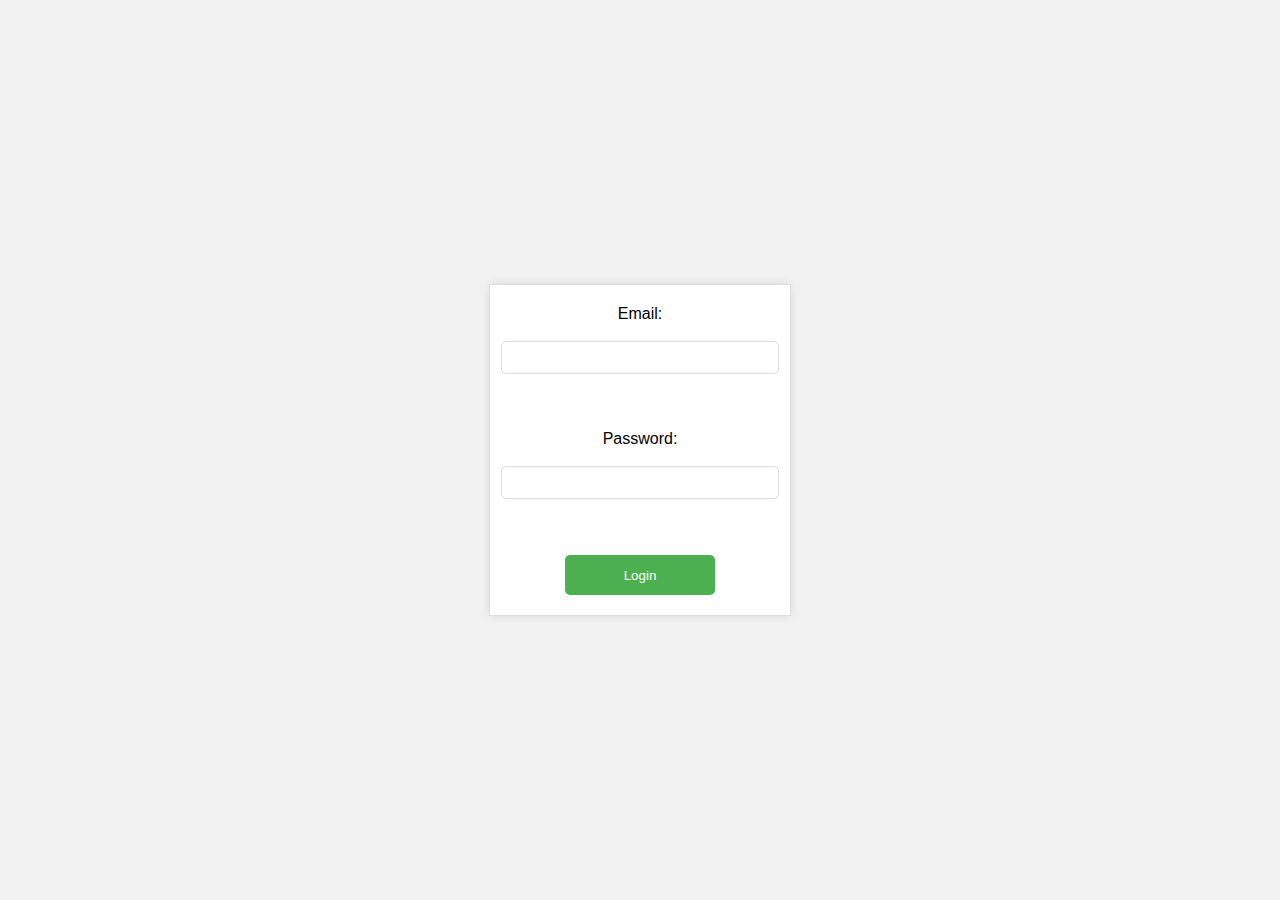
<file: admin_page/admin_login.html>
<!DOCTYPE html>
<html lang="en">

<head>
    <meta charset="UTF-8">
    <meta name="viewport" content="width=device-width, initial-scale=1.0">
    <title>Login Page</title>
    <style>

        body {
            background-color: #f2f2f2;
            font-family: Arial, sans-serif;
            height: 100vh;
            margin: 0;
            display: flex;
            justify-content: center;
            align-items: center;
        }
        
        .container {
            width: 300px;
            background-color: #fff;
            border: 1px solid #ddd;
            box-shadow: 0 0 10px rgba(0, 0, 0, 0.1);
        }
        
        form {
            display: flex;
            flex-direction: column;
            align-items: center;
            padding: 20px;
        }
        
        input[type="email"] {
            width: 100%; /* Ensures input field takes the full width of the container */
            padding: 8px;
            margin-bottom: 20px; /* Adjust as needed for spacing between fields */
            border: 1px solid #ddd;
            border-radius: 5px;
        }

        input[type="password"] {
            width: 100%; /* Ensures input field takes the full width of the container */
            padding: 8px;
            margin-bottom: 20px; /* Adjust as needed for spacing between fields */
            border: 1px solid #ddd;
            border-radius: 5px;
        }
        
        button[type="submit"] {
            width: 150px;
            height: 40px;
            background-color: #4CAF50;
            color: #fff;
            border: none;
            border-radius: 5px;
            cursor: pointer;
        }
        
        button[type="submit"]:hover {
            background-color: #247027;
        }
        
    </style>
</head>

<body>
    <center>
        <div class="container">
            <form action="admin_login.php" method="POST">

                <label for="email">Email:</label> <br>
                <input type="email" id="email" name="email" required> <br><br>

                <label for="password">Password:</label> <br>
                <input type="Password" name="pass" required> <br><br>

                <button type="submit">Login</button>
            </form>
        </div>
    </center>
</body>

</html>
</file>
